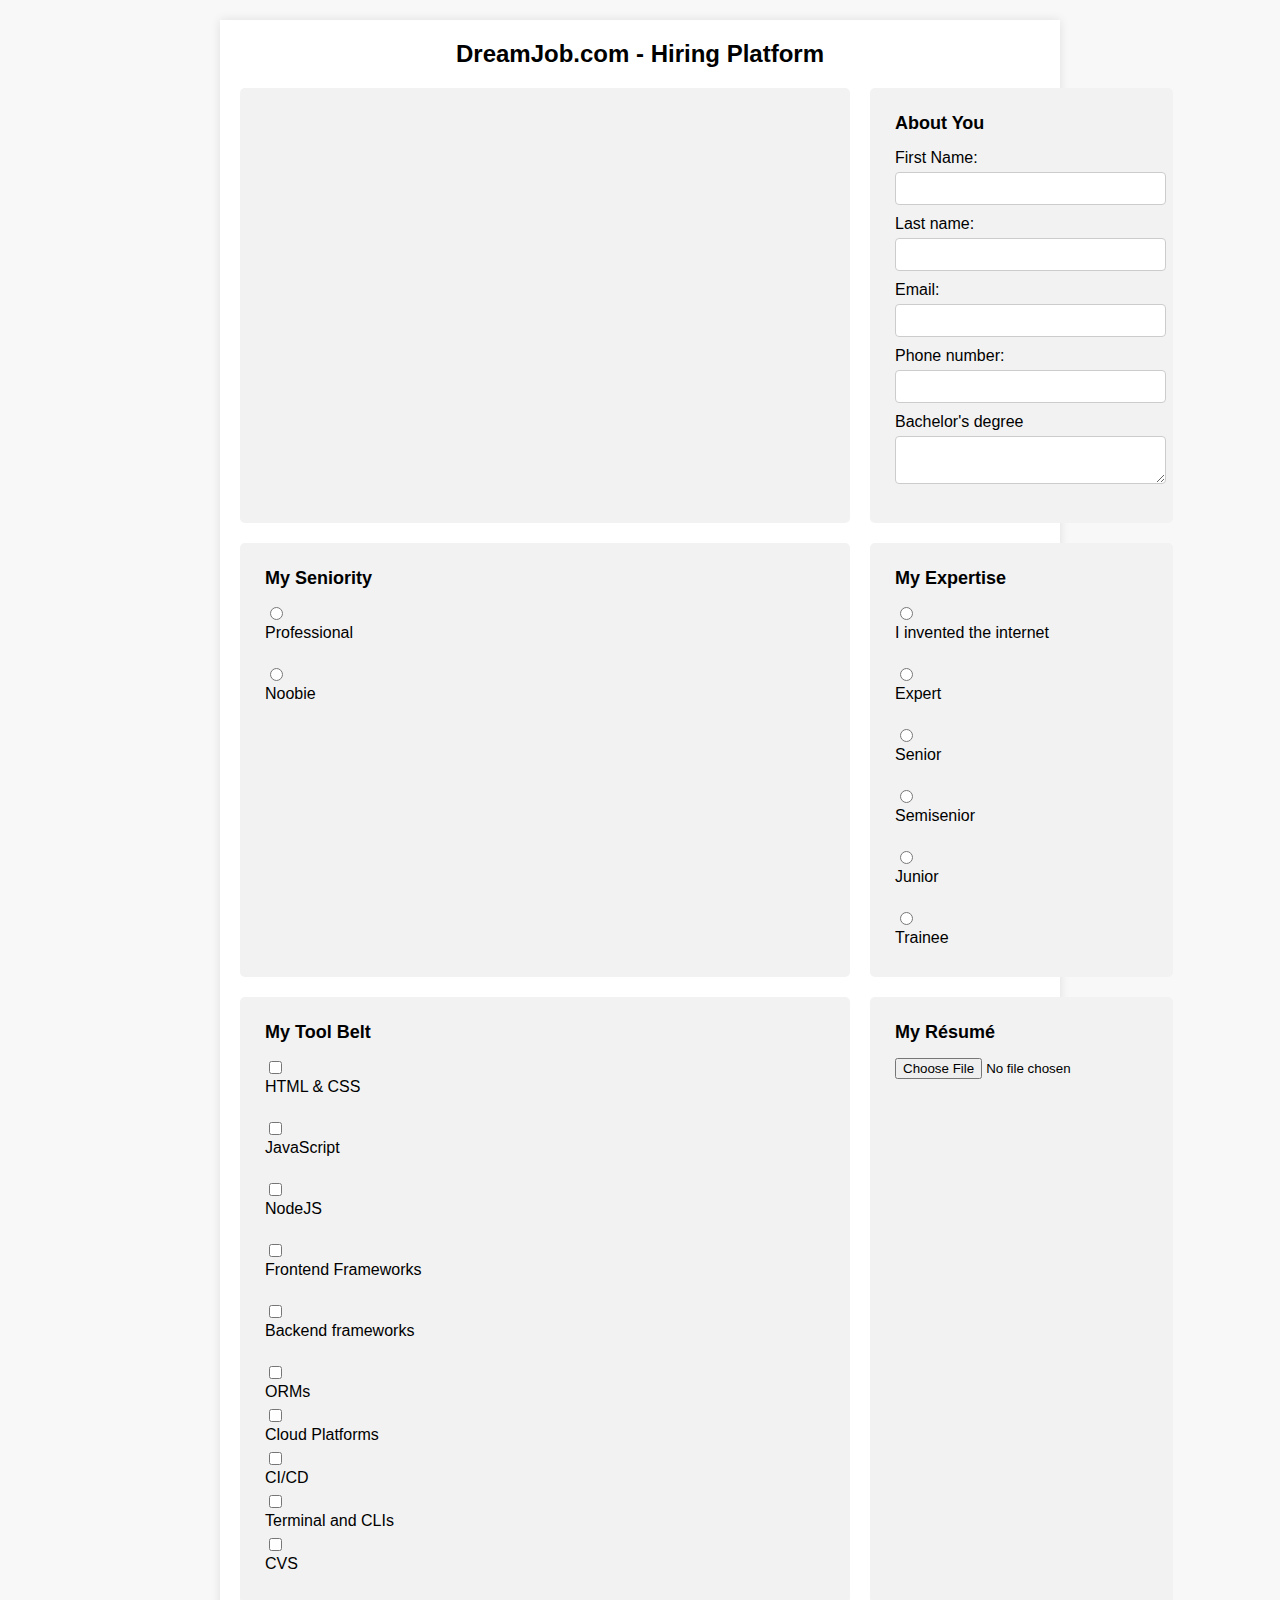
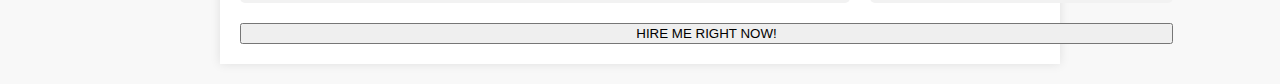
<file: 01-wireframe/index.html>
<!DOCTYPE html>
<html lang="es">
<head>
    <meta charset="UTF-8">
    <meta name="viewport" content="width=device-width, initial-scale=1.0">
    <title>DreamJob.com - Hiring Platform</title>
    <link rel="stylesheet" href="styles.css">
</head>
<body>
    <div class="container">
        <header>
            <h1>DreamJob.com - Hiring Platform</h1>
        </header>
        <main>
            <section class="video-section">
                <iframe width="560" height="315" src="https://www.youtube.com/embed/je4CGd5IKt0" frameborder="0" allow="accelerometer; autoplay; encrypted-media; gyroscope; picture-in-picture" allowfullscreen></iframe>

            </section>
            <section class="about-you">
                <h2>About You</h2>
                <form>
                    <label for="firstname">First Name: </label>
                    <input type="text" id="firstname" name="firstname">
                    <label for="lastname">Last name: </label>
                    <input type="text" id="lastname" name="lastname">
                    <label for="email">Email: </label>
                    <input type="email" id="email" name="email">
                    <label for="phone">Phone number: </label>
                    <input type="tel" id="phone" name="phone">
                    <label for="bio">Bachelor's degree</label>
                    <textarea id="bio" name="bio"></textarea>
                </form>
            </section><section class="my-seniority">
                <h2>My Seniority</h2>
                <form>
                    <input type="radio" id="undergrad" name="seniority" value="undergrad">
                    <label for="undergrad">Professional</label><br>
                    <input type="radio" id="junior" name="seniority" value="junior">
                    <label for="junior">Noobie</label><br>
                </form>
            </section>
            <section class="my-seniority">
                <h2>My Expertise</h2>
                <form>
                    <input type="radio" id="undergrad" name="seniority" value="undergrad">
                    <label for="undergrad">I invented the internet</label><br>
                    <input type="radio" id="junior" name="seniority" value="junior">
                    <label for="junior">Expert</label><br>
                    <input type="radio" id="intermediate" name="seniority" value="intermediate">
                    <label for="intermediate">Senior</label><br>
                    <input type="radio" id="senior" name="seniority" value="senior">
                    <label for="senior">Semisenior</label><br>
                    <input type="radio" id="lead" name="seniority" value="lead">
                    <label for="lead">Junior</label><br>
                    <input type="radio" id="principal" name="seniority" value="principal">
                    <label for="principal">Trainee</label>
                </form>
            </section>
            <section class="my-tool-belt">
                <h2>My Tool Belt</h2>
                <form>
                    <input type="checkbox" id="html-css" name="tools" value="html-css">
                    <label for="html-css">HTML & CSS</label><br>
                    <input type="checkbox" id="javascript" name="tools" value="javascript">
                    <label for="javascript">JavaScript</label><br>
                    <input type="checkbox" id="react" name="tools" value="react">
                    <label for="react">NodeJS</label><br>
                    <input type="checkbox" id="nodejs" name="tools" value="nodejs">
                    <label for="nodejs">Frontend Frameworks</label><br>
                    <input type="checkbox" id="python" name="tools" value="python">
                    <label for="python">Backend frameworks</label><br>
                    <input type="checkbox" id="java" name="tools" value="java">
                    <label for="java">ORMs</label>
                    <input type="checkbox" id="java" name="tools" value="java">
                    <label for="java">Cloud Platforms</label>
                    <input type="checkbox" id="java" name="tools" value="java">
                    <label for="java">CI/CD</label>
                    <input type="checkbox" id="java" name="tools" value="java">
                    <label for="java">Terminal and CLIs</label>
                    <input type="checkbox" id="java" name="tools" value="java">
                    <label for="java">CVS</label>
                </form>
            </section>
            <section class="my-resume">
                <h2>My Résumé</h2>
                <form>
                    <input type="file" id="resume" name="resume">
                </form>
            </section>
            <button type="submit">HIRE ME RIGHT NOW!</button>
        </main>
    </div>
</body>
</html>
</file>
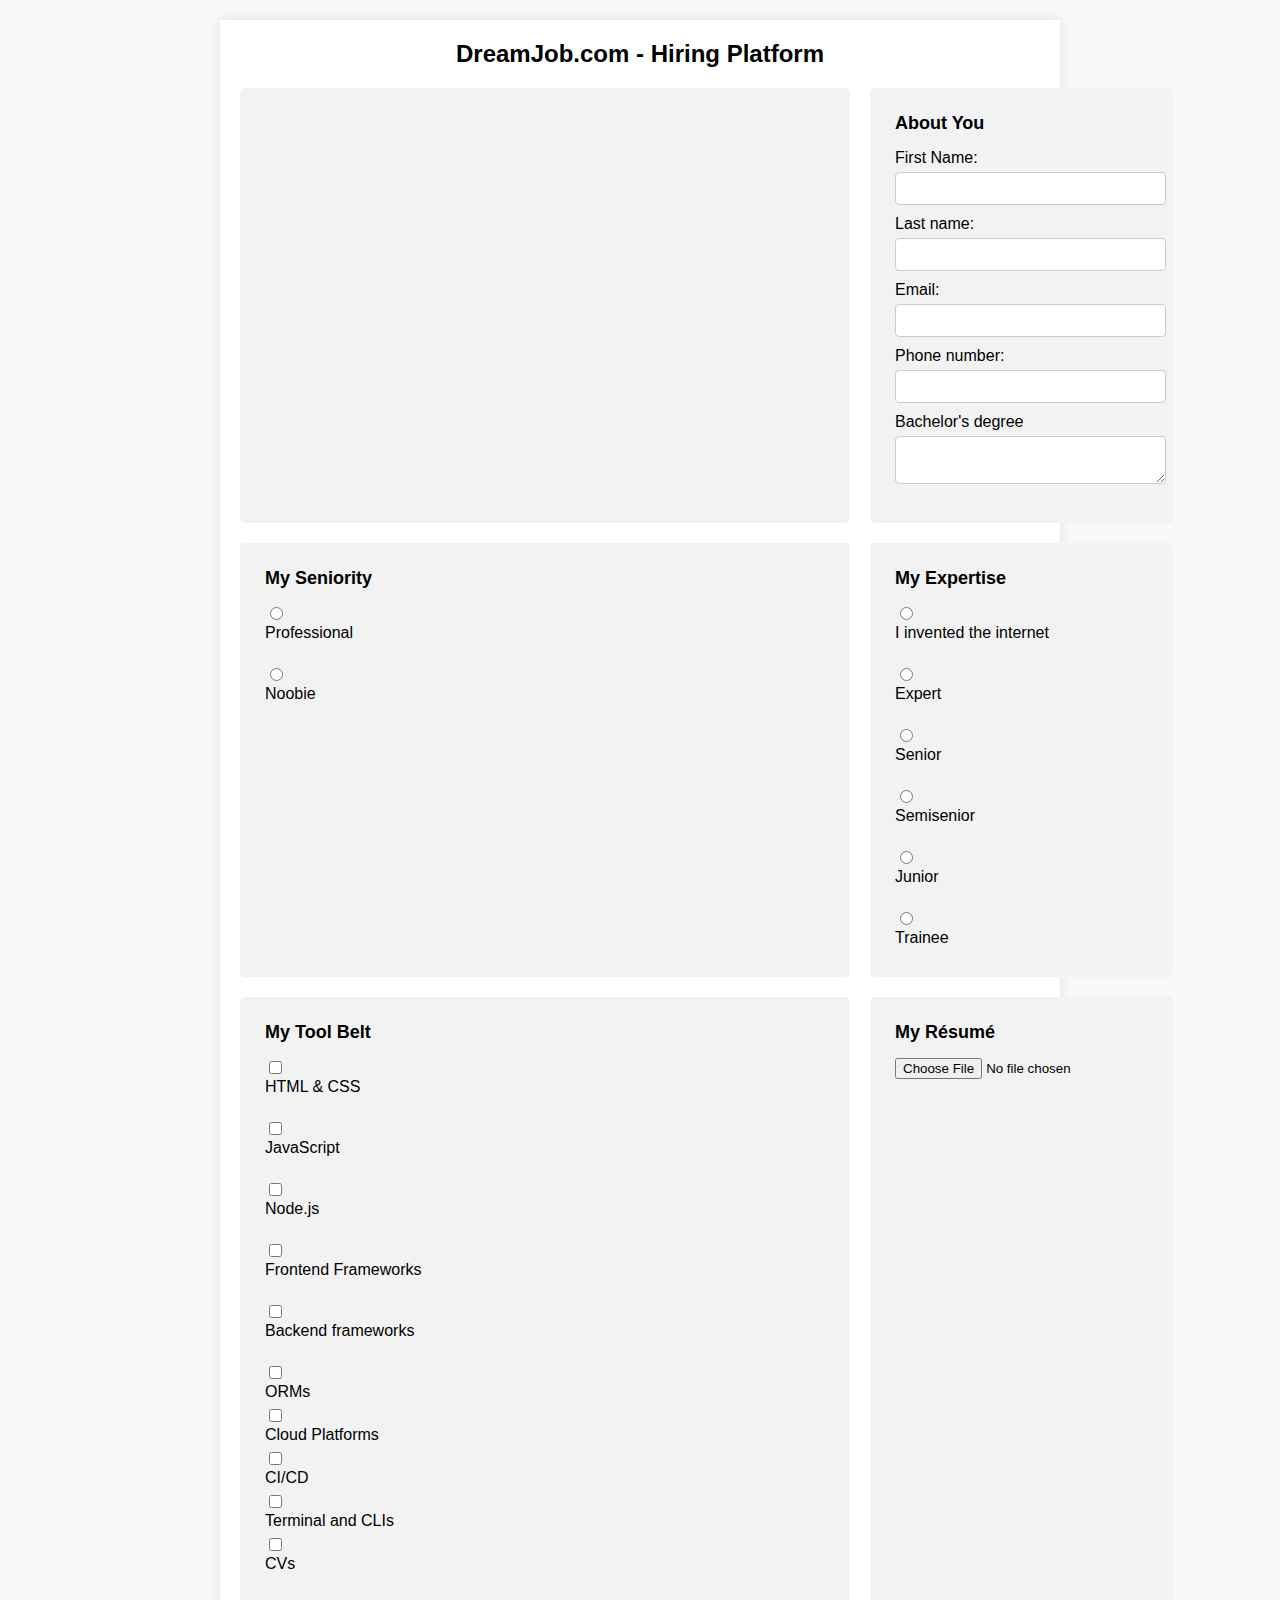
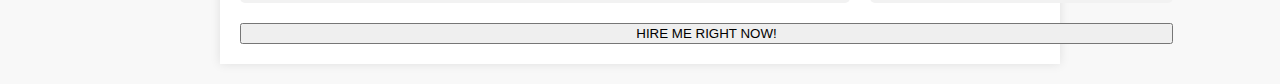
<file: wireframe/index.html>
<!DOCTYPE html>
<html lang="es">
<head>
    <meta charset="UTF-8">
    <meta name="viewport" content="width=device-width, initial-scale=1.0">
    <title>DreamJob.com - Hiring Platform</title>
    <link rel="stylesheet" href="styles.css">
</head>
<body>
    <div class="container">
        <header>
            <h1>DreamJob.com - Hiring Platform</h1>
        </header>
        <main>
            <section class="video-section">
                <iframe width="560" height="315" src="https://www.youtube.com/embed/je4CGd5IKt0" frameborder="0" allow="accelerometer; autoplay; encrypted-media; gyroscope; picture-in-picture" allowfullscreen></iframe>

            </section>
            <section class="about-you">
                <h2>About You</h2>
                <form>
                    <label for="firstname">First Name: </label>
                    <input type="text" id="firstname" name="firstname">
                    <label for="lastname">Last name: </label>
                    <input type="text" id="lastname" name="lastname">
                    <label for="email">Email: </label>
                    <input type="email" id="email" name="email">
                    <label for="phone">Phone number: </label>
                    <input type="tel" id="phone" name="phone">
                    <label for="bio">Bachelor's degree</label>
                    <textarea id="bio" name="bio"></textarea>
                </form>
            </section><section class="my-seniority">
                <h2>My Seniority</h2>
                <form>
                    <input type="radio" id="undergrad" name="seniority" value="undergrad">
                    <label for="undergrad">Professional</label><br>
                    <input type="radio" id="junior" name="seniority" value="junior">
                    <label for="junior">Noobie</label><br>
                </form>
            </section>
            <section class="my-seniority">
                <h2>My Expertise</h2>
                <form>
                    <input type="radio" id="undergrad" name="seniority" value="undergrad">
                    <label for="undergrad">I invented the internet</label><br>
                    <input type="radio" id="junior" name="seniority" value="junior">
                    <label for="junior">Expert</label><br>
                    <input type="radio" id="intermediate" name="seniority" value="intermediate">
                    <label for="intermediate">Senior</label><br>
                    <input type="radio" id="senior" name="seniority" value="senior">
                    <label for="senior">Semisenior</label><br>
                    <input type="radio" id="lead" name="seniority" value="lead">
                    <label for="lead">Junior</label><br>
                    <input type="radio" id="principal" name="seniority" value="principal">
                    <label for="principal">Trainee</label>
                </form>
            </section>
            <section class="my-tool-belt">
                <h2>My Tool Belt</h2>
                <form>
                    <input type="checkbox" id="html-css" name="tools" value="html-css">
                    <label for="html-css">HTML & CSS</label><br>
                    <input type="checkbox" id="javascript" name="tools" value="javascript">
                    <label for="javascript">JavaScript</label><br>
                    <input type="checkbox" id="react" name="tools" value="react">
                    <label for="react">Node.js</label><br>
                    <input type="checkbox" id="nodejs" name="tools" value="nodejs">
                    <label for="nodejs">Frontend Frameworks</label><br>
                    <input type="checkbox" id="python" name="tools" value="python">
                    <label for="python">Backend frameworks</label><br>
                    <input type="checkbox" id="java" name="tools" value="java">
                    <label for="java">ORMs</label>
                    <input type="checkbox" id="java" name="tools" value="java">
                    <label for="java">Cloud Platforms</label>
                    <input type="checkbox" id="java" name="tools" value="java">
                    <label for="java">CI/CD</label>
                    <input type="checkbox" id="java" name="tools" value="java">
                    <label for="java">Terminal and CLIs</label>
                    <input type="checkbox" id="java" name="tools" value="java">
                    <label for="java">CVs</label>
                </form>
            </section>
            <section class="my-resume">
                <h2>My Résumé</h2>
                <form>
                    <input type="file" id="resume" name="resume">
                </form>
            </section>
            <button type="submit">HIRE ME RIGHT NOW!</button>
        </main>
    </div>
</body>
</html>
</file>
<file: 01-wireframe/styles.css>
body {
    font-family: Arial, sans-serif;
    background-color: #f8f8f8;
    margin: 0;
    padding: 0;
}

.container {
    max-width: 800px;
    margin: 20px auto;
    padding: 20px;
    background-color: #fff;
    box-shadow: 0 0 10px rgba(0, 0, 0, 0.1);
}

header {
    text-align: center;
    margin-bottom: 20px;
}

h1 {
    margin: 0;
    font-size: 24px;
}

main {
    display: grid;
    grid-template-columns: 1fr 1fr;
    gap: 20px;
}

section {
    background-color: #f2f2f2;
    padding: 25px;
    border-radius: 5px;
}

h2 {
    font-size: 18px;
    margin-top: 0;
}

label {
    display: block;
    margin-bottom: 5px;
}

input[type="text"],
input[type="email"],
input[type="tel"],
textarea {
    width: 100%;
    padding: 8px;
    margin-bottom: 10px;
    border: 1px solid #ccc;
    border-radius: 4px;
}

input[type="radio"],
input[type="checkbox"] {
    margin-right: 10px;
}

input[type="file"] {
    display: block;
    margin-top: 10px;
}

button {
    grid-column: 1 / -1;
    padding:
</file>
<file: wireframe/styles.css>
body {
    font-family: Arial, sans-serif;
    background-color: #f8f8f8;
    margin: 0;
    padding: 0;
}

.container {
    max-width: 800px;
    margin: 20px auto;
    padding: 20px;
    background-color: #fff;
    box-shadow: 0 0 10px rgba(0, 0, 0, 0.1);
}

header {
    text-align: center;
    margin-bottom: 20px;
}

h1 {
    margin: 0;
    font-size: 24px;
}

main {
    display: grid;
    grid-template-columns: 1fr 1fr;
    gap: 20px;
}

section {
    background-color: #f2f2f2;
    padding: 25px;
    border-radius: 5px;
}

h2 {
    font-size: 18px;
    margin-top: 0;
}

label {
    display: block;
    margin-bottom: 5px;
}

input[type="text"],
input[type="email"],
input[type="tel"],
textarea {
    width: 100%;
    padding: 8px;
    margin-bottom: 10px;
    border: 1px solid #ccc;
    border-radius: 4px;
}

input[type="radio"],
input[type="checkbox"] {
    margin-right: 10px;
}

input[type="file"] {
    display: block;
    margin-top: 10px;
}

button {
    grid-column: 1 / -1;
    padding:
</file>
